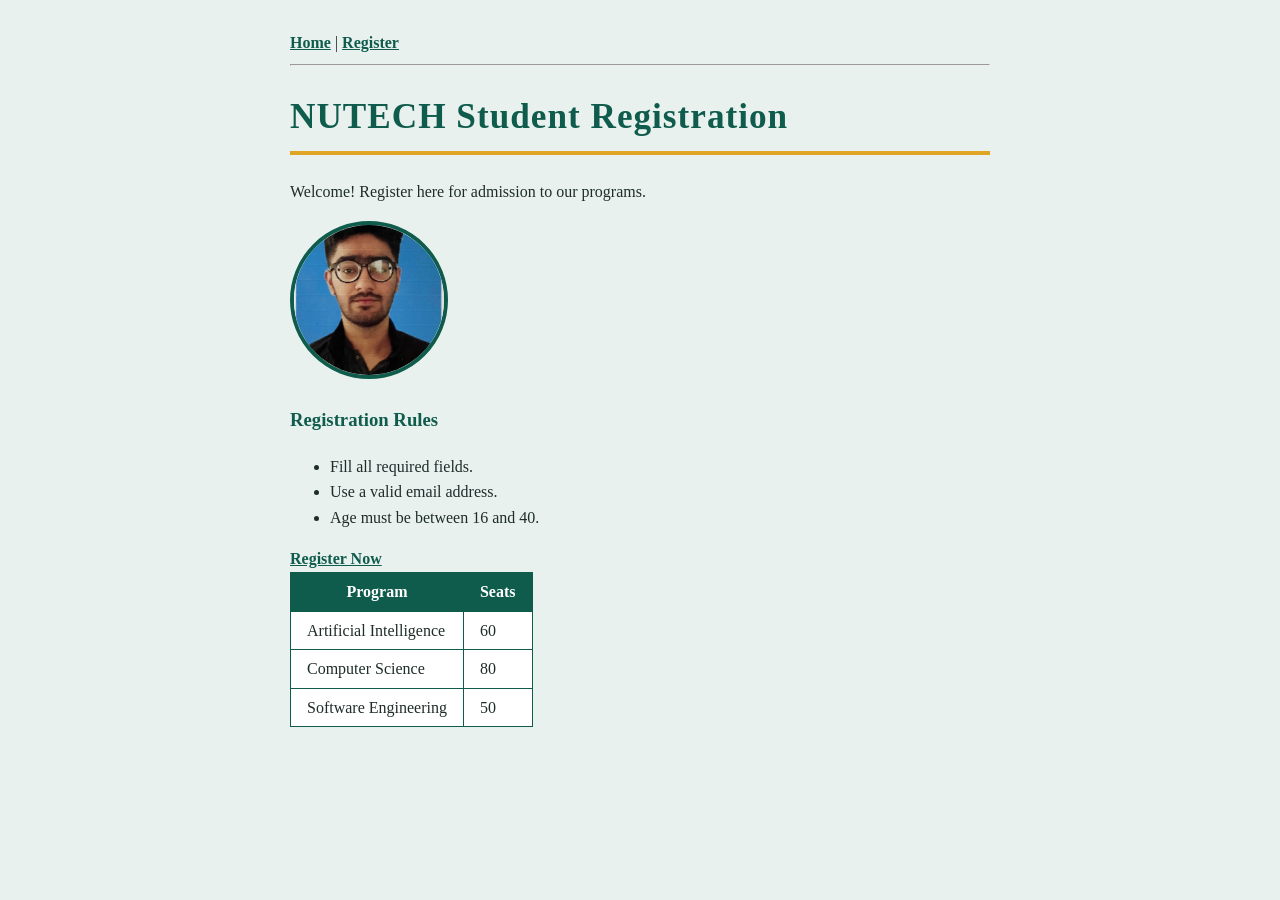
<file: index.html>
<!DOCTYPE html>
<html lang="en">
<head>
    <meta charset="UTF-8">
    <meta name="viewport" content="width=device-width, initial-scale=1.0">
    <title>NUTECH Student Registration</title>
    <link rel="stylesheet" href="styles.css">
</head>
<body>
<a href="index.html">Home</a> | <a href="form.html">Register</a>
<hr>
<h1>NUTECH Student Registration</h1>
<p>Welcome! Register here for admission to our programs.</p>
<img src="Mohsin.jpeg" alt="My photo" width="150">

<h3>Registration Rules</h3>
<ul>
  <li>Fill all required fields.</li>
  <li>Use a valid email address.</li>
  <li>Age must be between 16 and 40.</li>
</ul>

<a href="form.html">Register Now</a>

<table border="1">
  <tr><th>Program</th><th>Seats</th></tr>
  <tr><td>Artificial Intelligence</td><td>60</td></tr>
  <tr><td>Computer Science</td><td>80</td></tr>
  <tr><td>Software Engineering</td><td>50</td></tr>
</table>

</body>
</html>
</file>
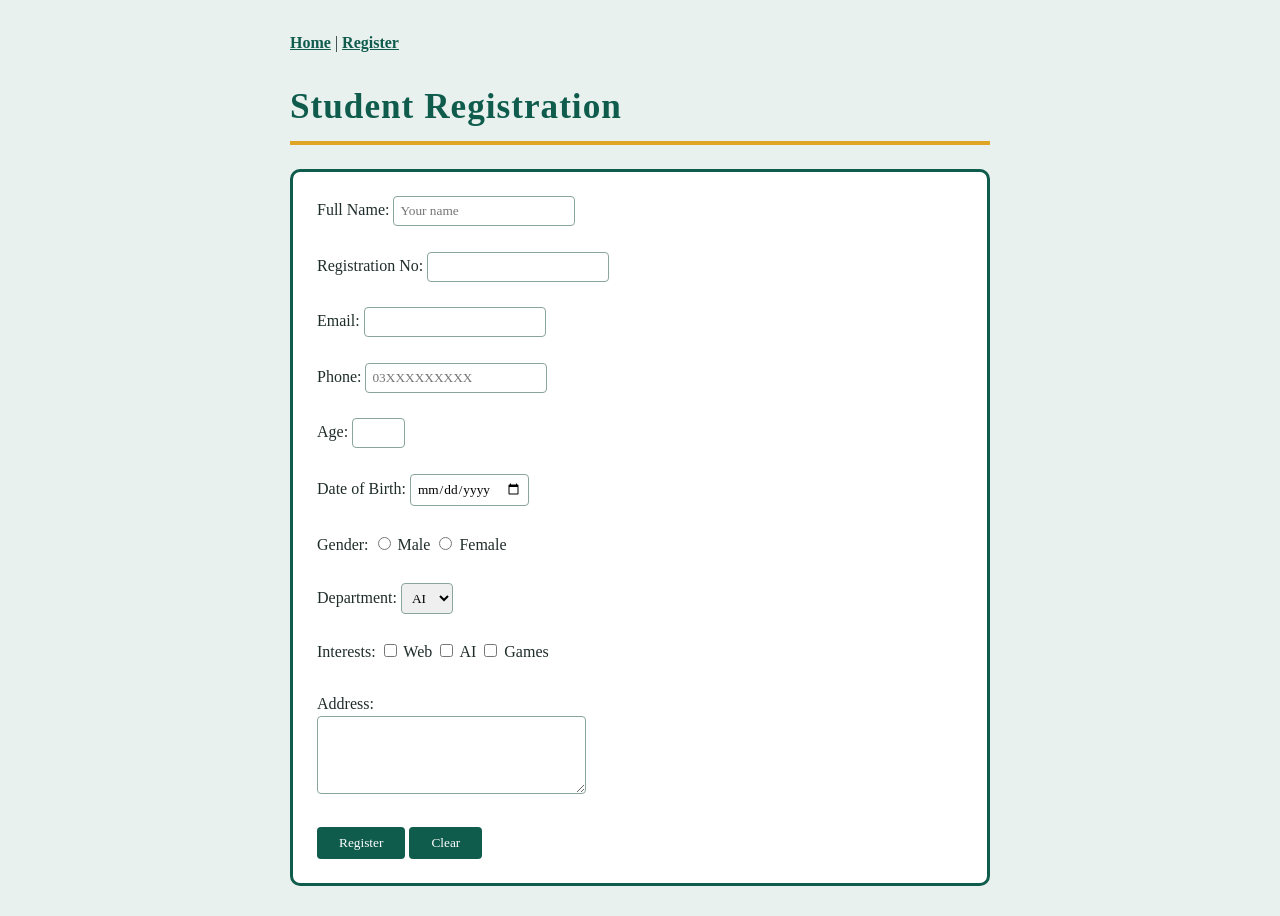
<file: form.html>
<!DOCTYPE html>
<html lang="en">
<head>
    <meta charset="UTF-8">
    <meta name="viewport" content="width=device-width, initial-scale=1.0">
    <title>Registration</title>
    <link rel="stylesheet" href="styles.css">
</head>
<body>
<a href="index.html">Home</a> | <a href="form.html">Register</a>
<h1>Student Registration</h1>
<form action="thanks.html" method="get">
  Full Name: <input type="text" name="fullname" placeholder="Your name" required><br><br>
  Registration No: <input type="text" name="regno" required><br><br>
  Email: <input type="email" name="email" required><br><br>
  Phone: <input type="tel" name="phone" placeholder="03XXXXXXXXX"><br><br>
  Age: <input type="number" name="age" min="16" max="40"><br><br>
  Date of Birth: <input type="date" name="dob"><br><br>

  Gender:
  <input type="radio" name="gender" value="Male"> Male
  <input type="radio" name="gender" value="Female"> Female<br><br>

  Department:
  <select name="dept">
    <option>AI</option>
    <option>CS</option>
    <option>SE</option>
    <option>DS</option>
    <option>EE</option>
  </select><br><br>

  Interests:
  <input type="checkbox" name="interest" value="Web"> Web
  <input type="checkbox" name="interest" value="AI"> AI
  <input type="checkbox" name="interest" value="Games"> Games<br><br>

  Address:<br>
  <textarea name="address" rows="4" cols="30"></textarea><br><br>

  <input type="submit" value="Register">
  <input type="reset" value="Clear">
</form>
</body>
</html>
</file>
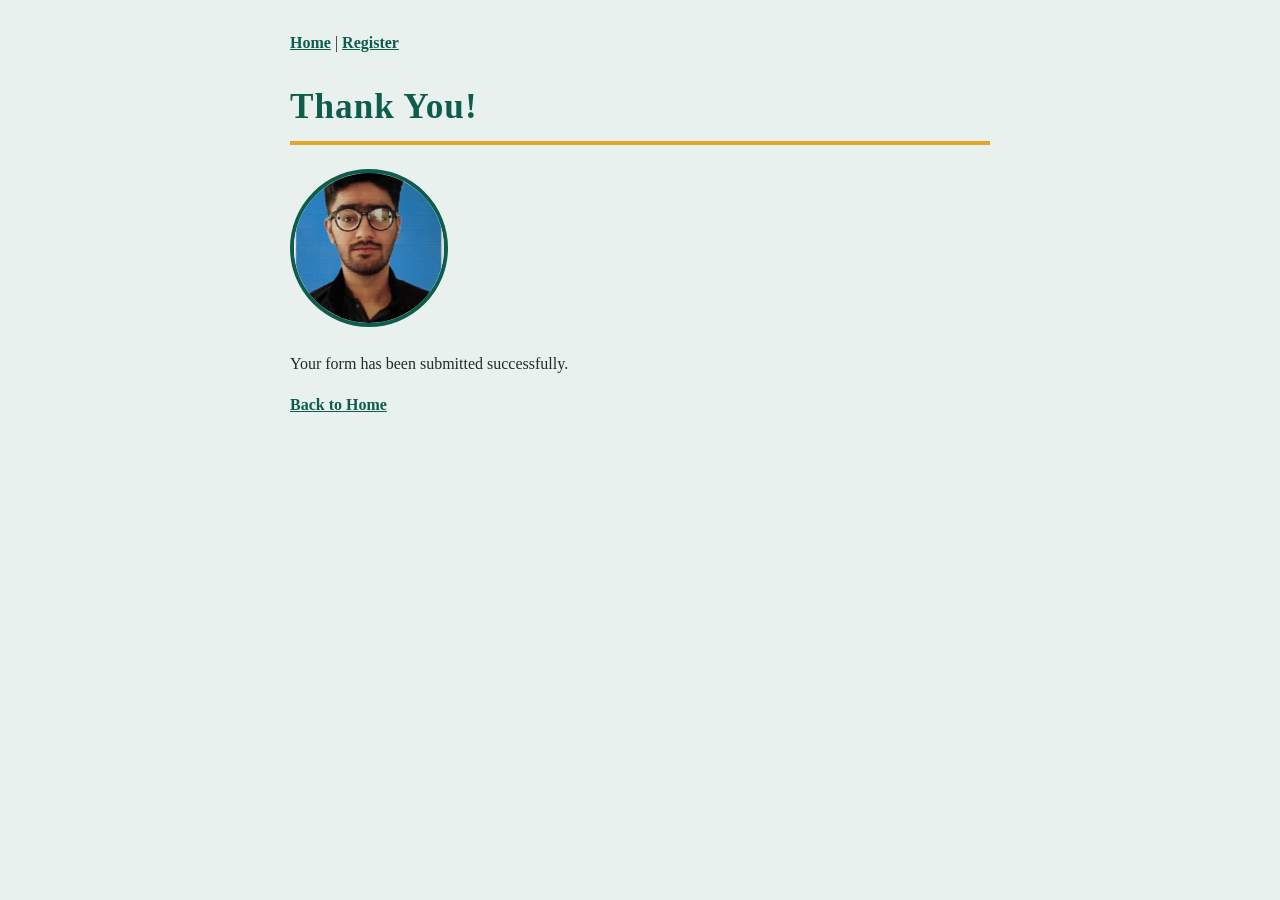
<file: thanks.html>
<!DOCTYPE html>
<html lang="en">
<head>
    <meta charset="UTF-8">
    <meta name="viewport" content="width=device-width, initial-scale=1.0">
    <title>Thank You</title>
    <link rel="stylesheet" href="styles.css">
</head>
<body>
<a href="index.html">Home</a> | <a href="form.html">Register</a>
<h1>Thank You!</h1>
<img src="Mohsin.jpeg" alt="My photo" width="150">
<p>Your form has been submitted successfully.</p>
<a href="index.html">Back to Home</a>
</body>
</html>
</file>
<file: styles.css>
/* styles.css - shared by all pages */

body {
  background-color: #e8f1ee;                       /* background color */
  font-family: Georgia, "Times New Roman", serif;  /* font */
  color: #1f2d2a;
  line-height: 1.6;
  max-width: 700px;
  margin: 30px auto;
  padding: 0 20px;
}

/* styled heading */
h1 {
  color: #0f5c4d;
  font-size: 2.2rem;
  letter-spacing: 1px;
  border-bottom: 4px solid #e0a526;
  padding-bottom: 6px;
}

h3 {
  color: #0f5c4d;
}

a {
  color: #0f5c4d;
  font-weight: bold;
}

/* round picture */
img {
  width: 150px;
  height: 150px;
  border-radius: 50%;
  object-fit: cover;
  border: 4px solid #0f5c4d;
}

/* bordered form */
form {
  background-color: #ffffff;
  border: 3px solid #0f5c4d;
  border-radius: 10px;
  padding: 24px;
}

input[type="text"],
input[type="email"],
input[type="tel"],
input[type="number"],
input[type="date"],
select,
textarea {
  padding: 6px;
  border: 1px solid #8aa59d;
  border-radius: 4px;
  font-family: inherit;
}

input[type="submit"],
input[type="reset"] {
  padding: 8px 22px;
  background-color: #0f5c4d;
  color: #ffffff;
  border: none;
  border-radius: 4px;
  font-family: inherit;
  cursor: pointer;
}

table {
  border-collapse: collapse;
  background-color: #ffffff;
}

th, td {
  border: 1px solid #0f5c4d;
  padding: 6px 16px;
}

th {
  background-color: #0f5c4d;
  color: #ffffff;
}
</file>
